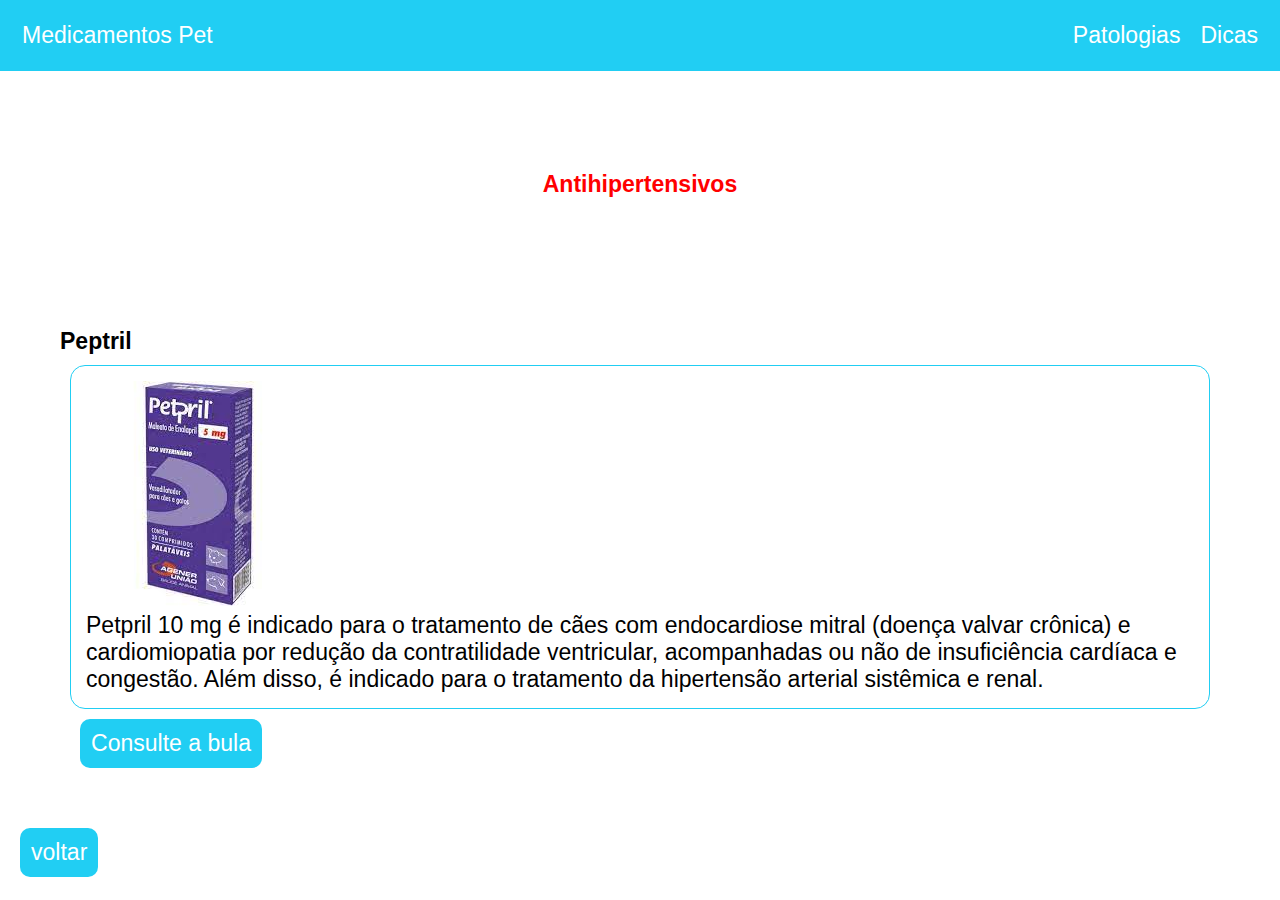
<file: anti-hipertensivo.html>
<!doctype html>
<html dir="ltr" lang="pt">
  <head>
    <meta charset="utf-8">
<link rel="stylesheet" href="css/style.css">
    <title>Nova guia</title>
   </head>
  <body>
<header>
<a href="index.html"> Medicamentos Pet</a>
<ul class="menu">
   <li><a href="index.html">Patologias</a></li>
   <li><a href="index.html">Dicas</a></li>
</ul>
</header>
<section>
<h1>Antihipertensivos</h1>
<div class="container">
<div class="itens">
<h2>Peptril</h2>
<div class="description">
<img src="img/peptril.jpg">
<p>Petpril 10 mg é indicado para o tratamento de cães com endocardiose mitral (doença valvar crônica) e cardiomiopatia por redução da contratilidade ventricular, acompanhadas ou não de insuficiência cardíaca e congestão. Além disso, é indicado para o tratamento da hipertensão arterial sistêmica e renal.</p>
</div>
<a href="#"><button>Consulte a bula</a></button>
</div>
</div>
<button><a href="index.html">voltar</a></button>
</section>
   </body>
</html>
</file>
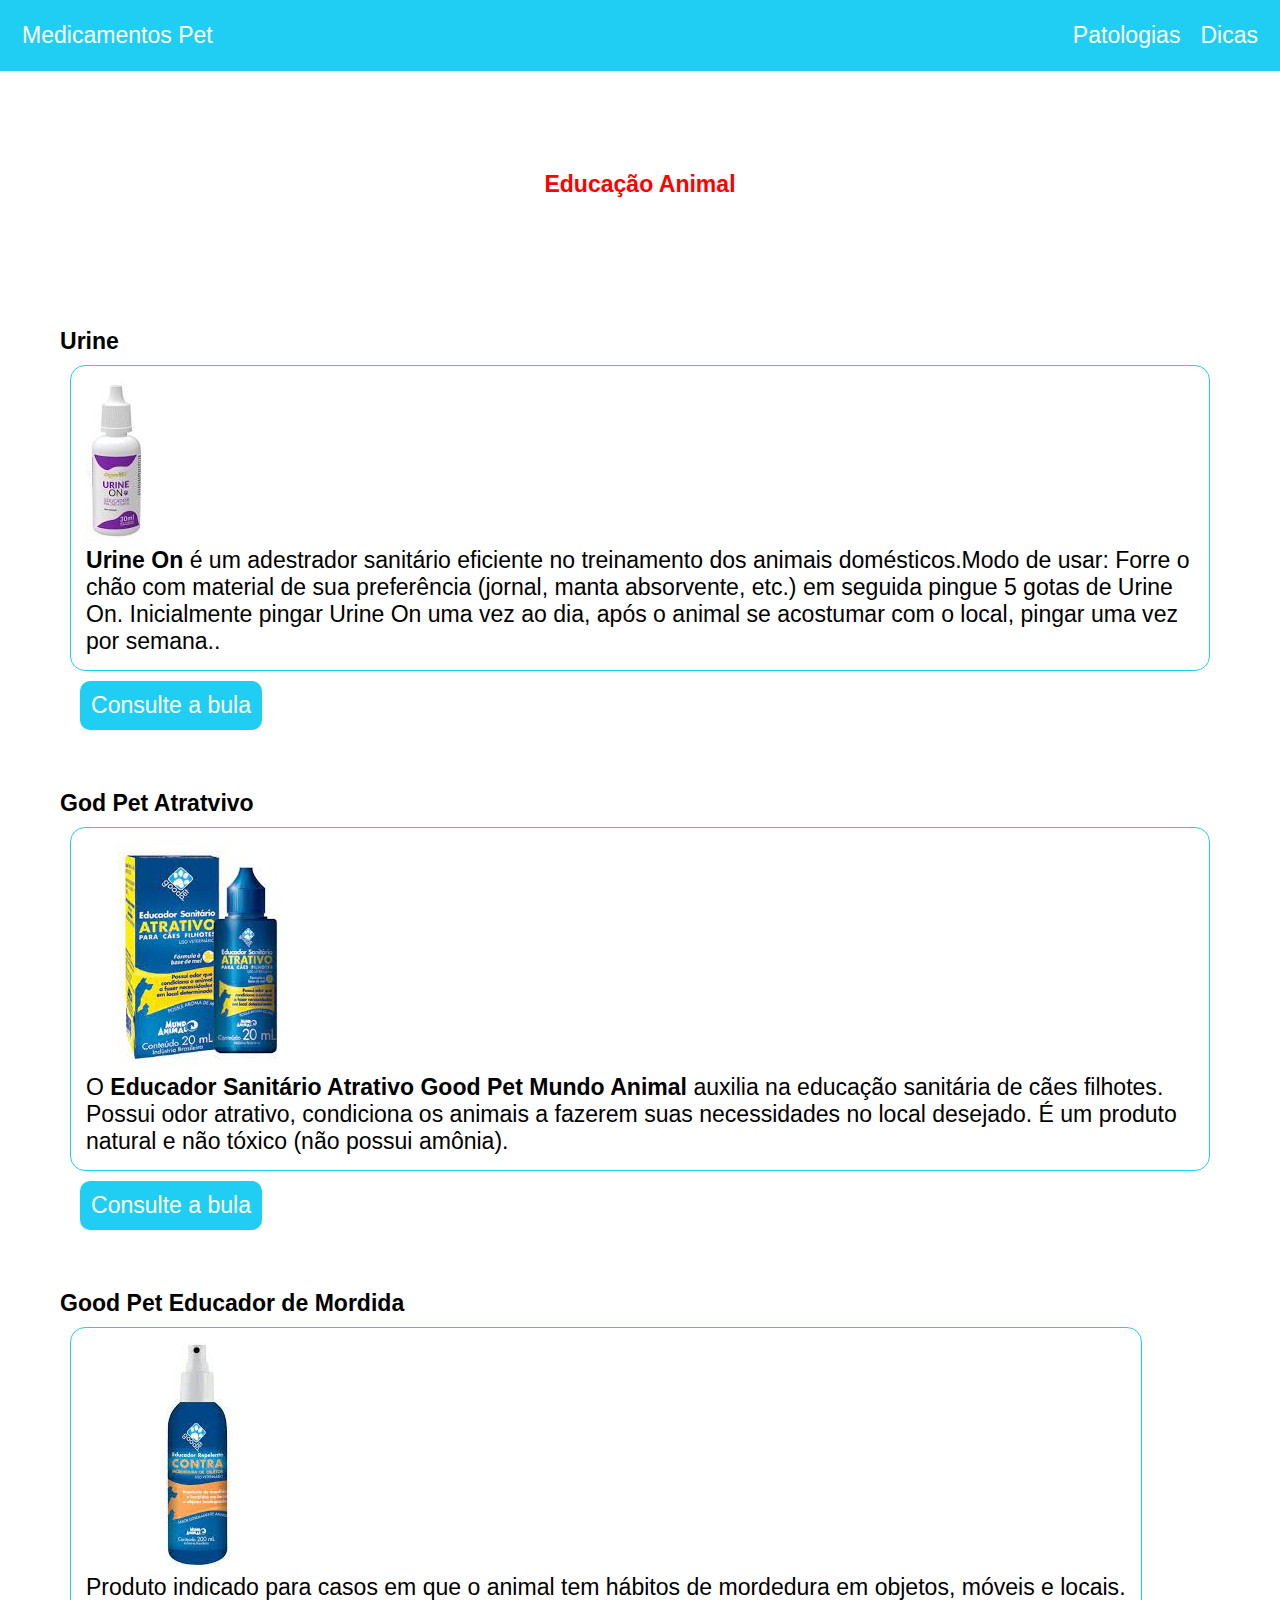
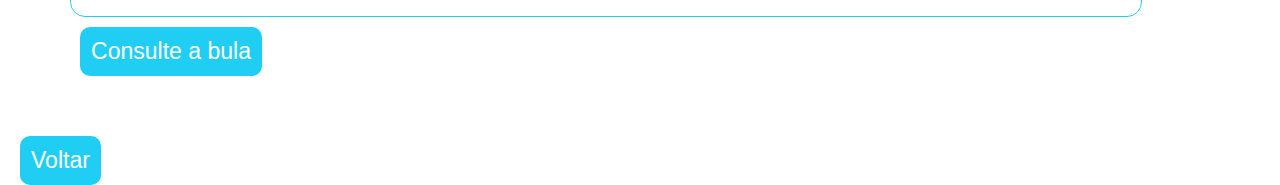
<file: educacaoanimal.html>
<!doctype html>
<html dir="ltr" lang="pt">
  <head>
    <meta charset="utf-8">
<link rel="stylesheet" href="css/style.css">
    <title>Nova guia</title>
   </head>
  <body>
<header>
<a href="index.html"> Medicamentos Pet</a>
<ul class="menu">
<li><a href="index.html">Patologias</a></li>
<li><a href="index.html">Dicas</a></li>
</ul>
</header>
<section>
<h1>Educação Animal</h1>
<div class="container">

<div class="itens">
<h2>Urine</h2>
<div class="description">
<img src="img/urine.jpg">

<p><b>Urine On</b> é um adestrador sanitário eficiente no treinamento dos animais domésticos.Modo de usar:
Forre o chão com material de sua preferência (jornal, manta absorvente, etc.) em seguida pingue 5 gotas de Urine On. Inicialmente pingar Urine On uma vez ao dia, após o animal se acostumar com o local, pingar uma vez por semana..</p>
</div>
<a href="#"><button>Consulte a bula</a></button>
</div>

<div class="itens">
<h2>God Pet Atratvivo</h2>
<div class="description">
<img src="img/goodpet.jpg">
<p>O <b>Educador Sanitário Atrativo Good Pet Mundo Animal</b> auxilia na educação sanitária de cães filhotes. Possui odor atrativo, condiciona os animais a fazerem suas necessidades no local desejado. É um produto natural e não tóxico (não possui amônia).</p>
</div>
<a href="#"><button>Consulte a bula</a></button>
</div>

<div class="itens">
<h2>Good Pet Educador de Mordida</h2>
<div class="description">
<img src="img/goodpeteducador.jpg">

<p>Produto indicado para casos em que o animal tem hábitos de mordedura em objetos, móveis e locais.</p>
</div>
<a href="#"><button>Consulte a bula</a></button>
</div>
</div>
<button><a href="index.html">Voltar</a></button>
</section>
   </body>
</html>
</file>
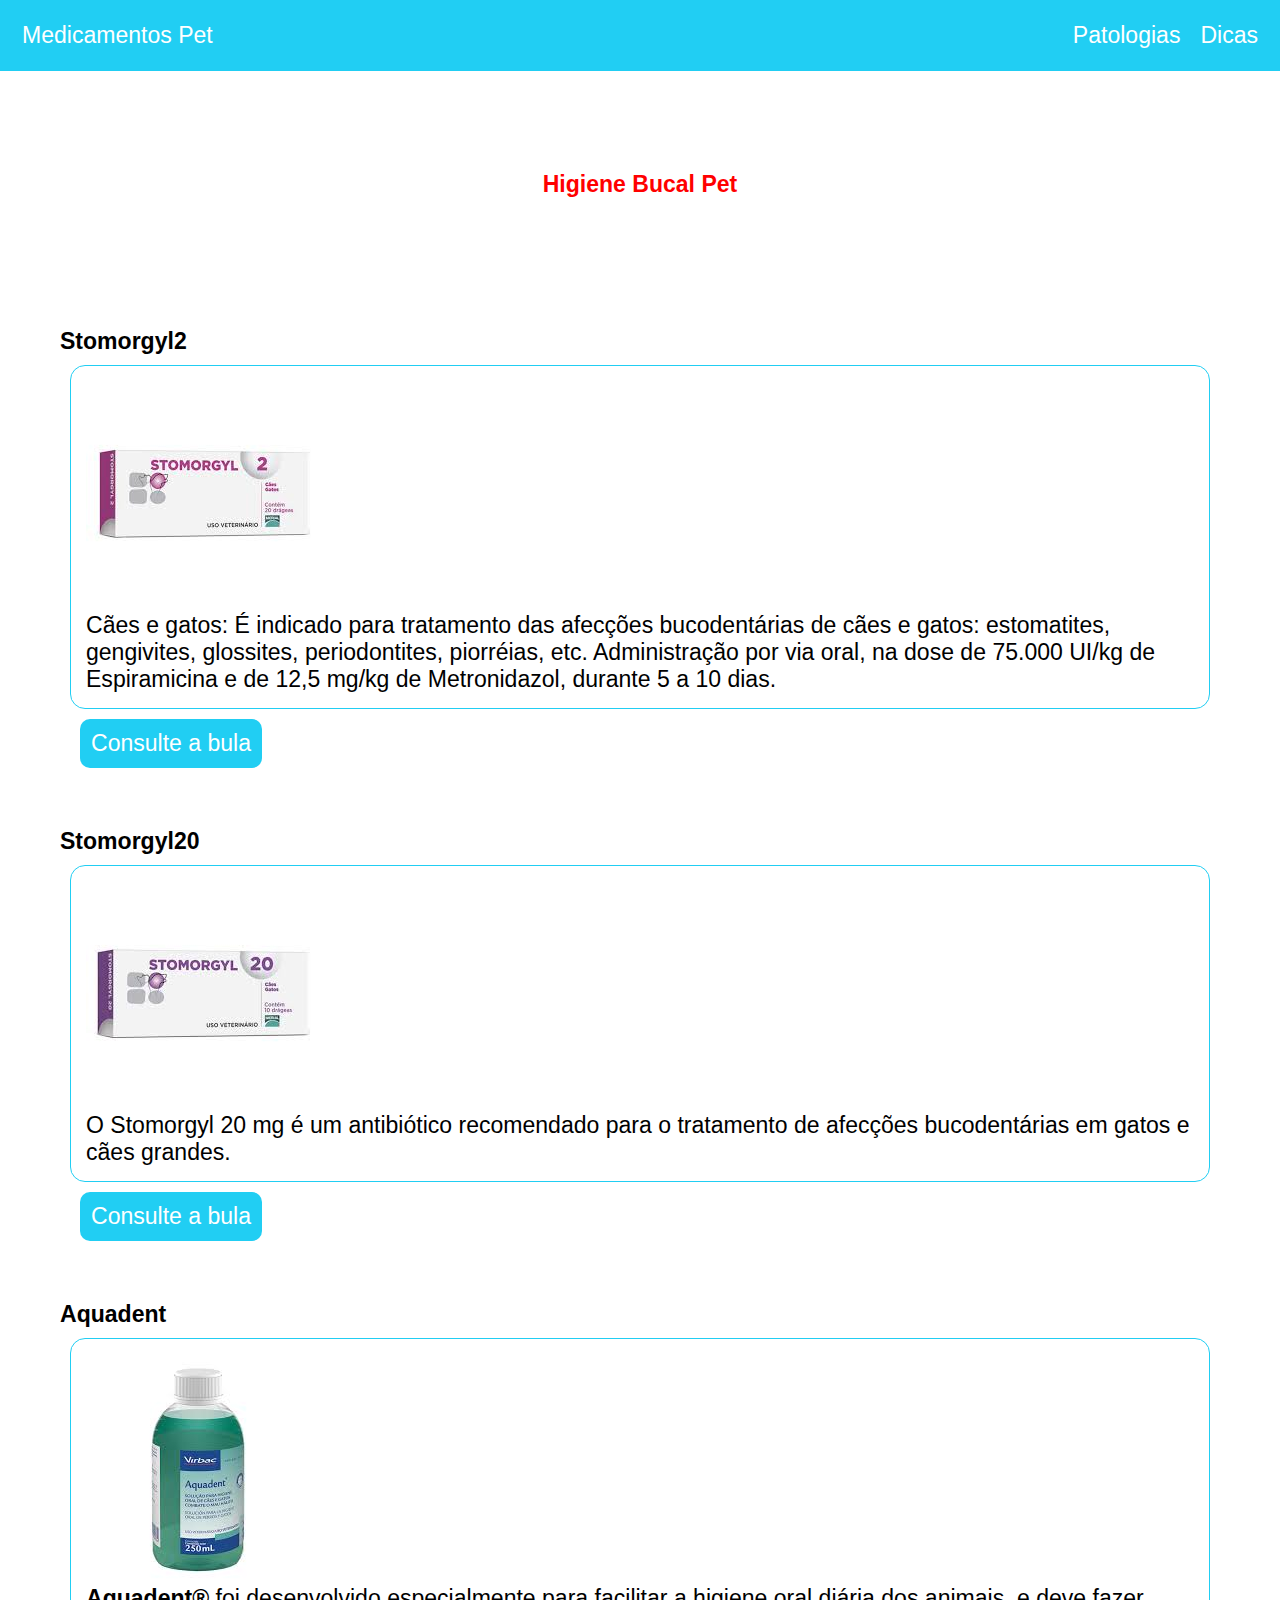
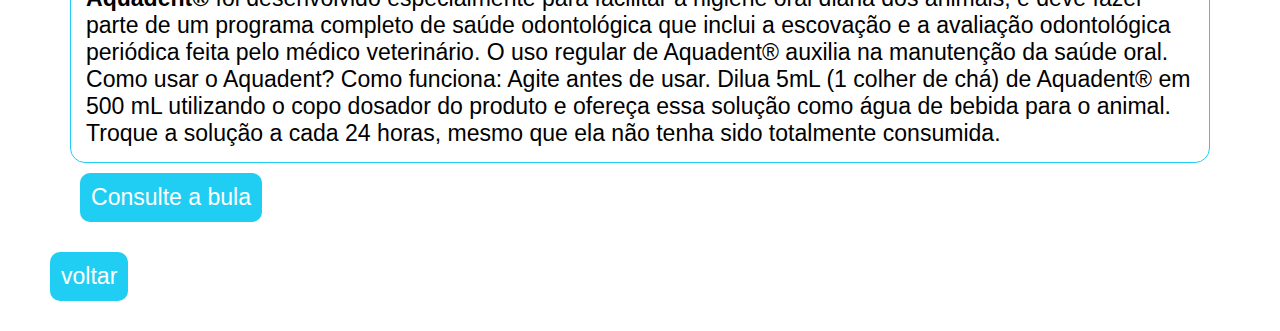
<file: higienebucalpet.html>
<!doctype html>
<html dir="ltr" lang="pt">
  <head>
    <meta charset="utf-8">
<link rel="stylesheet" href="css/style.css">
    <title>Nova guia</title>
   </head>
  <body>
<header>
<a href="index.html"> Medicamentos Pet</a>
<ul class="menu">
<li><a href="index.html">Patologias</a></li>
<li><a href="index.html">Dicas</a></li>
</ul>
</header>
<section>
<h1>Higiene Bucal Pet</h1>
<div class="container">
<div class="itens">
<h2>Stomorgyl2</h2>
<div class="description">
<img src="img/stomorgyl2.jpg">
<p>Cães e gatos: É indicado para tratamento das afecções bucodentárias de cães e gatos: estomatites, gengivites, glossites, periodontites, piorréias, etc. Administração por via oral, na dose de 75.000 UI/kg de Espiramicina e de 12,5 mg/kg de Metronidazol, durante 5 a 10 dias.</p>
</div>
<a href="#"><button>Consulte a bula</a></button>
</div>


<div class="itens">
<h2>Stomorgyl20</h2>
<div class="description">
<img src="img/stomorgyl20.jpg">
<p>O Stomorgyl 20 mg é um antibiótico recomendado para o tratamento de afecções bucodentárias em gatos e cães grandes.</p>
</div>
<a href="#"><button>Consulte a bula</a></button>
</div>



<div class="itens">
<h2>Aquadent</h2>
<div class="description">
<img src="img/aquadent.jpg">
<p><b>Aquadent®</b> foi desenvolvido especialmente para facilitar a higiene oral diária dos animais, e deve fazer parte de um programa completo de saúde odontológica que inclui a escovação e a avaliação odontológica periódica feita pelo médico veterinário. O uso regular de Aquadent® auxilia na manutenção da saúde oral.
Como usar o Aquadent?
Como funciona: Agite antes de usar. Dilua 5mL (1 colher de chá) de Aquadent® em 500 mL utilizando o copo dosador do produto e ofereça essa solução como água de bebida para o animal. Troque a solução a cada 24 horas, mesmo que ela não tenha sido totalmente consumida.</p>
</div>
<a href="#"><button>Consulte a bula</a></button>
</div>
<button><a href="index.html">voltar</a></button>
</section>
   </body>
</html>
</file>
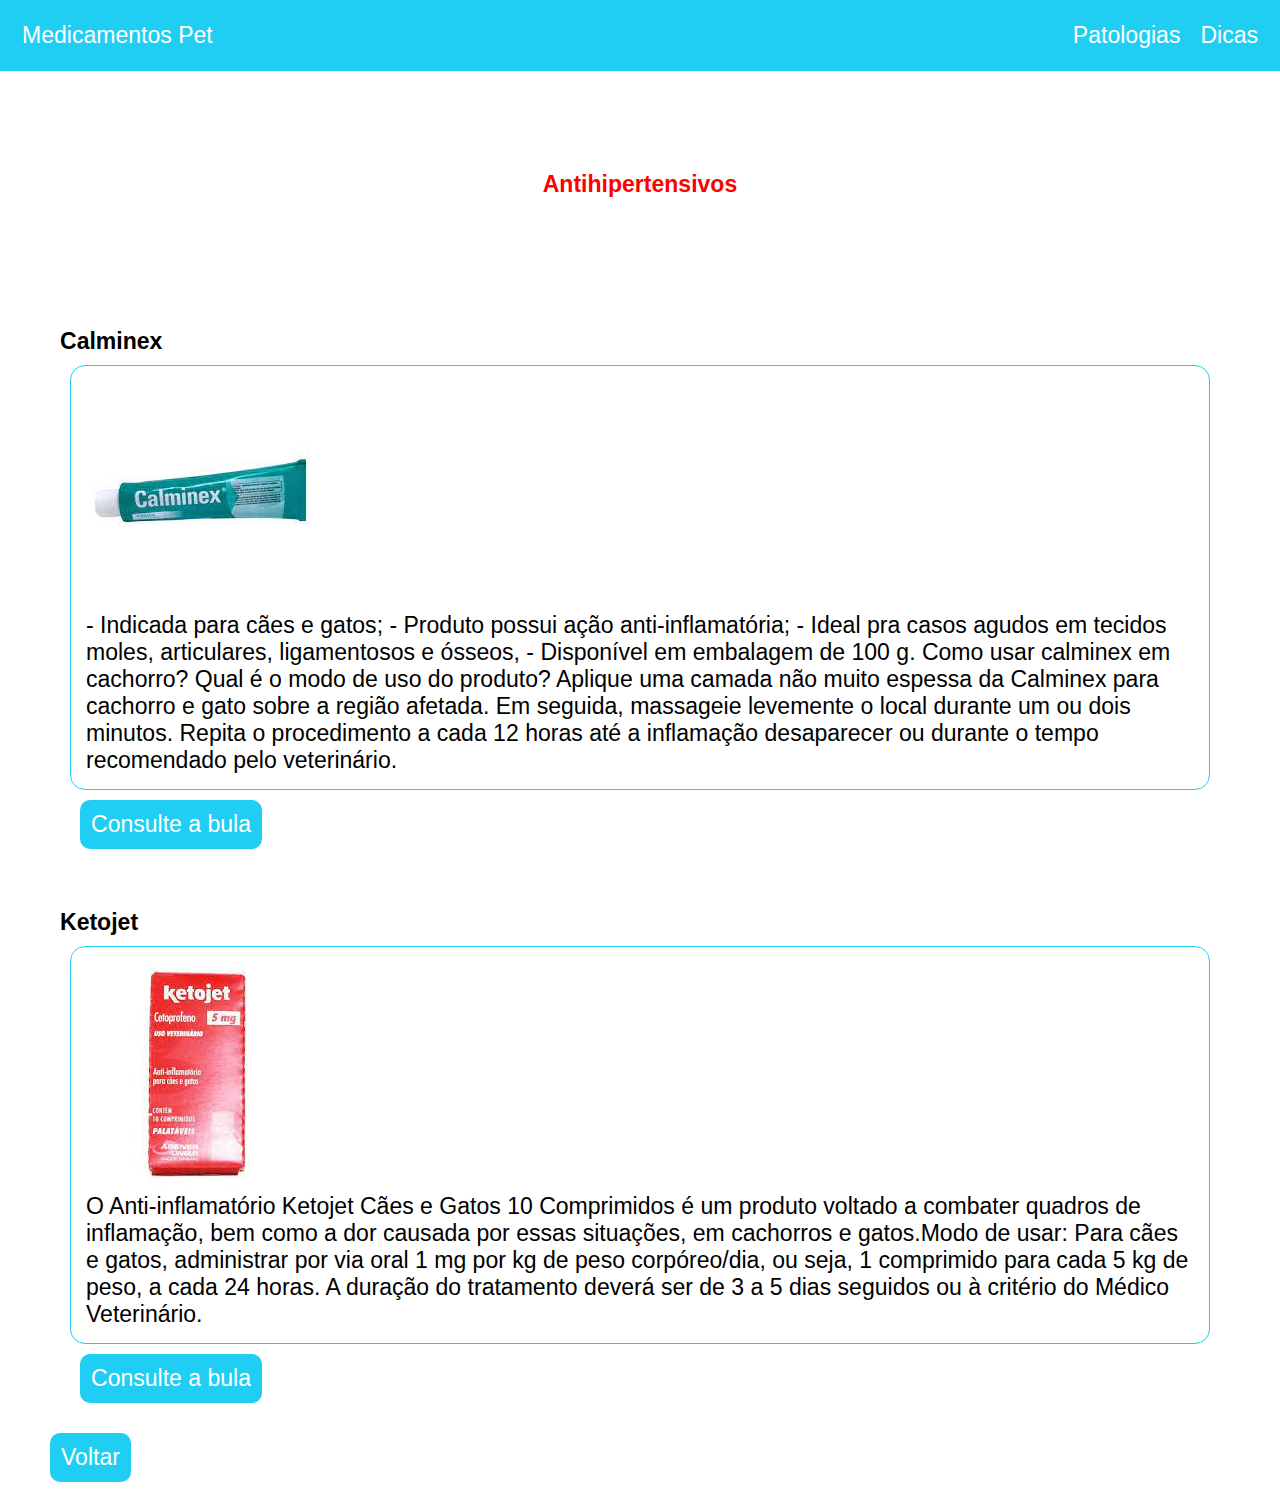
<file: inflamatorios.html>
<!doctype html>
<html dir="ltr" lang="pt">
  <head>
    <meta charset="utf-8">
<link rel="stylesheet" href="css/style.css">
    <title>Nova guia</title>
   </head>
  <body>
<header>
<a href="index.html"> Medicamentos Pet</a>
<ul class="menu">
<li><a href="index.html">Patologias</a></li>
<li><a href="index.html">Dicas</a></li>
</ul>
</header>
<section>
<h1>Antihipertensivos</h1>
<div class="container">
<div class="itens">
<h2>Calminex</h2>
<div class="description">
<img src="img/calminex.jpg">
<p>- Indicada para cães e gatos; - Produto possui ação anti-inflamatória; - Ideal pra casos agudos em tecidos moles, articulares, ligamentosos e ósseos, - Disponível em embalagem de 100 g.
Como usar calminex em cachorro?
Qual é o modo de uso do produto? Aplique uma camada não muito espessa da Calminex para cachorro e gato sobre a região afetada. Em seguida, massageie levemente o local durante um ou dois minutos. Repita o procedimento a cada 12 horas até a inflamação desaparecer ou durante o tempo recomendado pelo veterinário.</p>
</div>
<a href="#"><button>Consulte a bula</a></button>
</div>

<div class="itens">
<h2>Ketojet</h2>
<div class="description">
<img src="img/ketojet.jpg">
<p>O Anti-inflamatório Ketojet Cães e Gatos 10 Comprimidos é um produto voltado a combater quadros de inflamação, bem como a dor causada por essas situações, em cachorros e gatos.Modo de usar: Para cães e gatos, administrar por via oral 1 mg por kg de peso corpóreo/dia, ou seja, 1 comprimido para cada 5 kg de peso, a cada 24 horas. A duração do tratamento deverá ser de 3 a 5 dias seguidos ou à critério do Médico Veterinário.</p>
</div>
<a href="#"><button>Consulte a bula</a></button>
</div>
<button><a href="index.html">Voltar</a></button>
</section>
   </body>
</html>
</file>
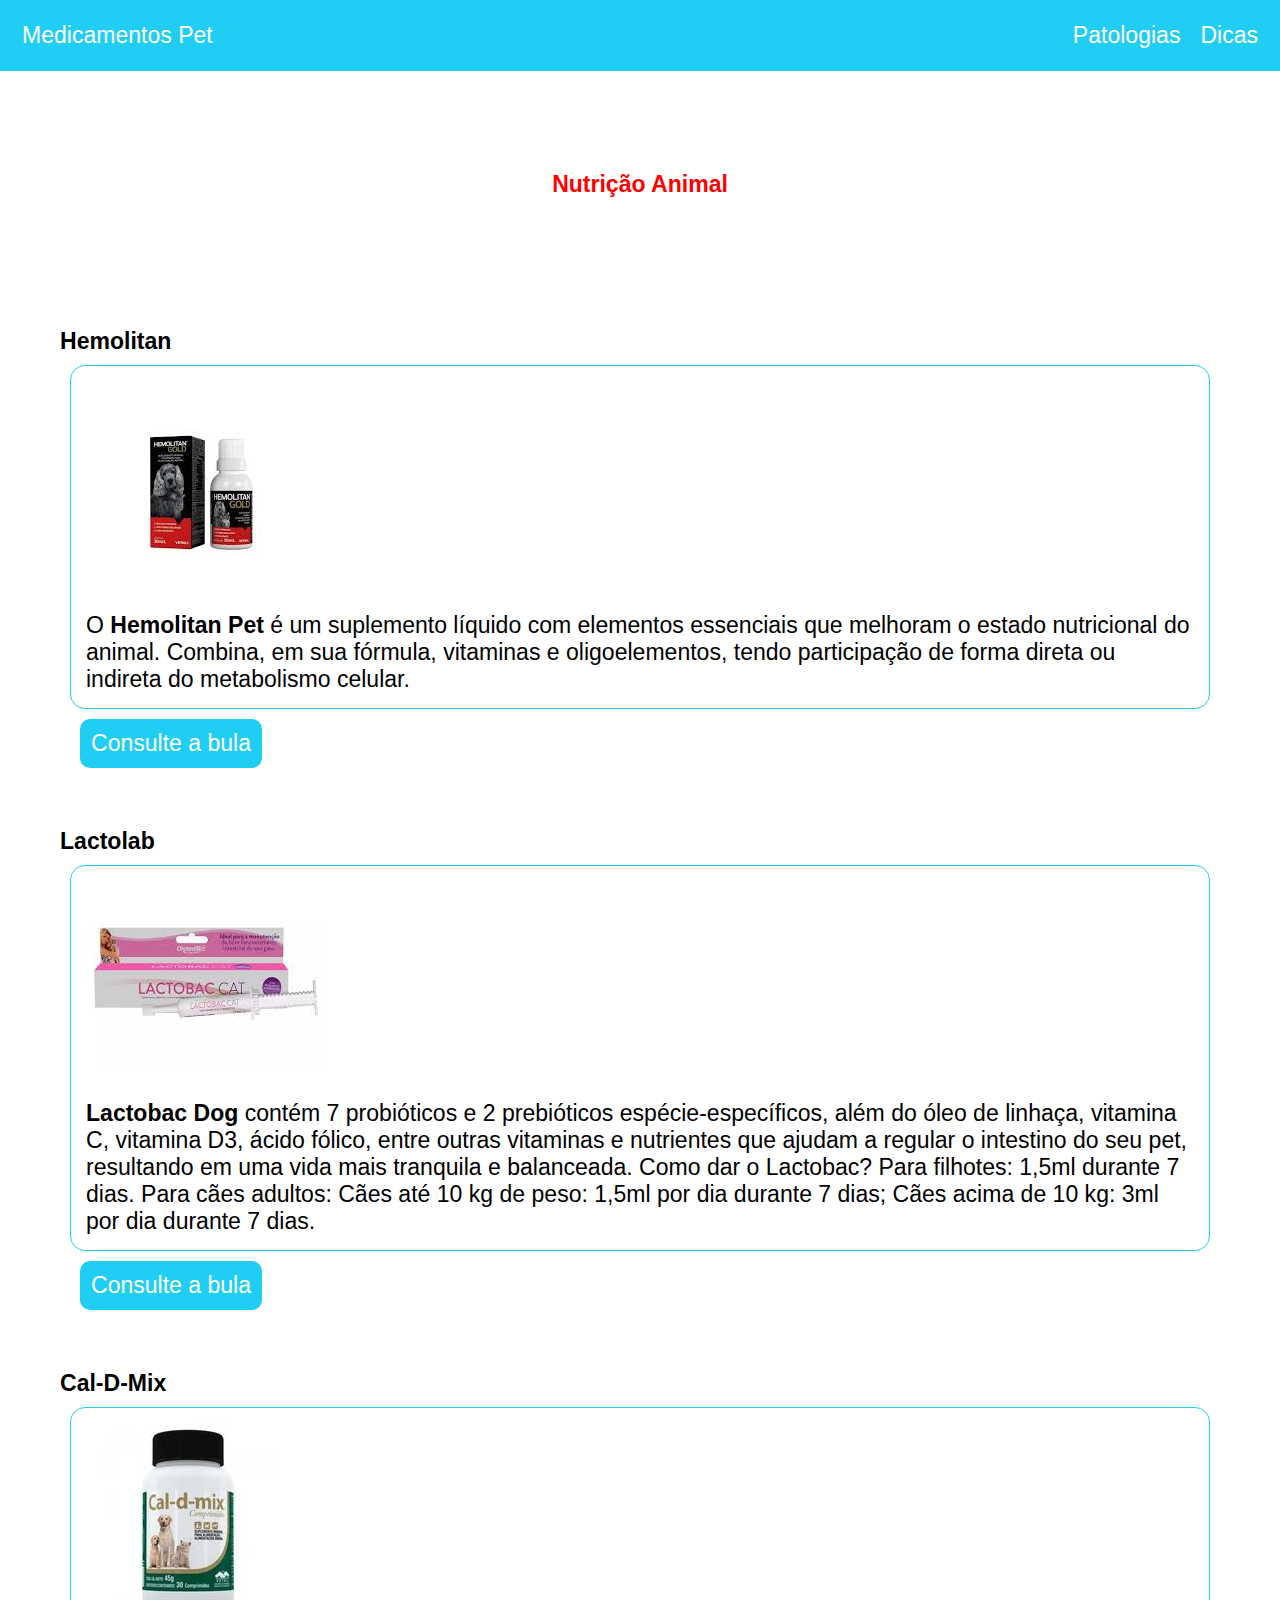
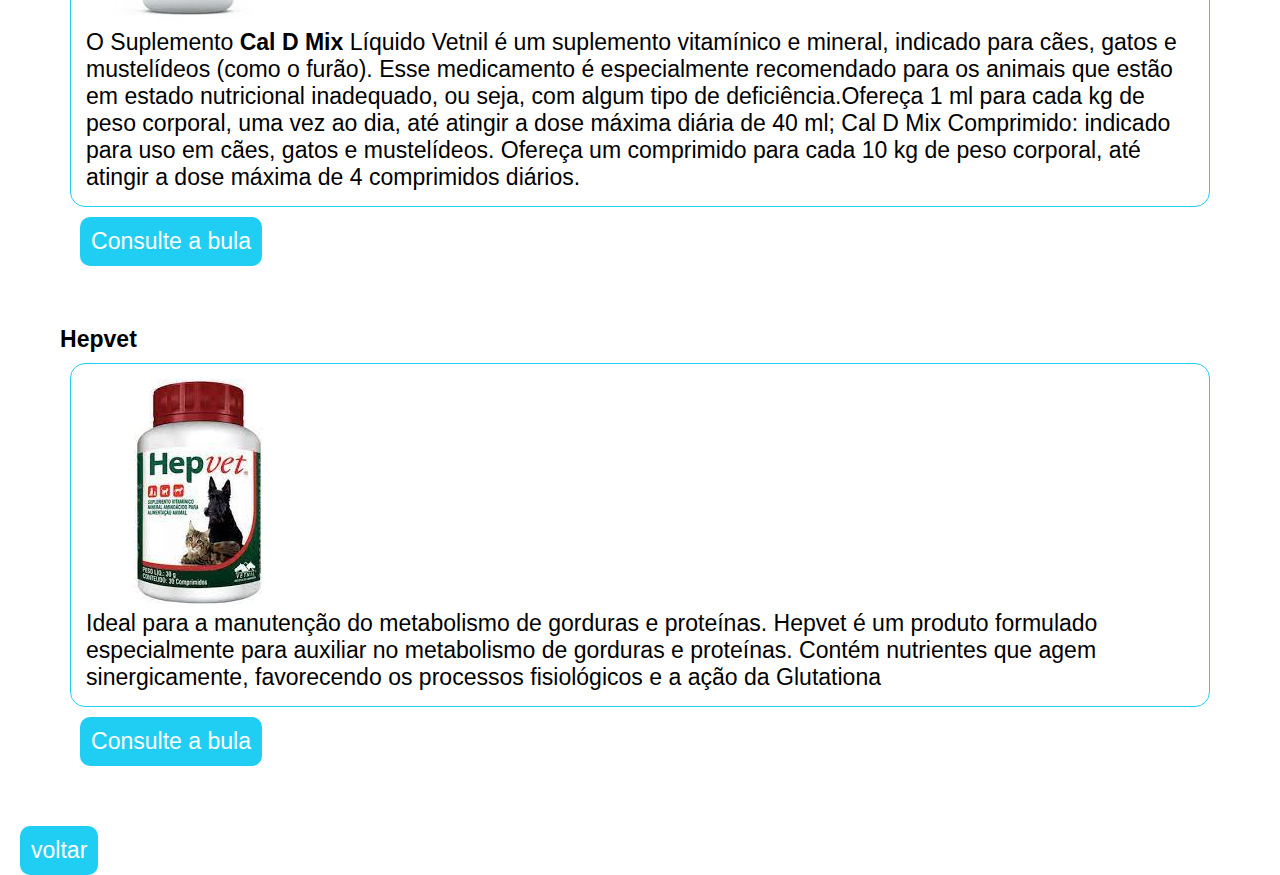
<file: nutricao.html>
<!doctype html>
<html dir="ltr" lang="pt">
  <head>
    <meta charset="utf-8">
<link rel="stylesheet" href="css/style.css">
    <title>Nova guia</title>
   </head>
  <body>
<header>
<a href="index.html"> Medicamentos Pet</a>
<ul class="menu">
<li><a href="index.html">Patologias</a></li>
<li><a href="index.html">Dicas</a></li>
</ul>
</header>
<section>
<h1>Nutrição Animal </h1>
<div class="container">
<div class="itens">
<h2>Hemolitan</h2>
<div class="description">
<img src="img/hemolitangold.jpg">
<p>O <b>Hemolitan Pet</b> é um suplemento líquido com elementos essenciais que melhoram o estado nutricional do animal. Combina, em sua fórmula, vitaminas e oligoelementos, tendo participação de forma direta ou indireta do metabolismo celular.</p>
</div>
<a href="#"><button>Consulte a bula</a></button>
</div>

<div class="itens">
<h2>Lactolab</h2>
<div class="description">
<img src="img/lactolab.jpg">
<p><b>Lactobac Dog</b> contém 7 probióticos e 2 prebióticos espécie-específicos, além do óleo de linhaça, vitamina C, vitamina D3, ácido fólico, entre outras vitaminas e nutrientes que ajudam a regular o intestino do seu pet, resultando em uma vida mais tranquila e balanceada.
Como dar o Lactobac?
Para filhotes: 1,5ml durante 7 dias. Para cães adultos: Cães até 10 kg de peso: 1,5ml por dia durante 7 dias; Cães acima de 10 kg: 3ml por dia durante 7 dias.</p>
</div>
<a href="#"><button>Consulte a bula</a></button>
</div>

<div class="itens">
<h2>Cal-D-Mix</h2>
<div class="description">
<img src="img/caldmix.jpg">
<p>O Suplemento <b>Cal D Mix</b> Líquido Vetnil é um suplemento vitamínico e mineral, indicado para cães, gatos e mustelídeos (como o furão). Esse medicamento é especialmente recomendado para os animais que estão em estado nutricional inadequado, ou seja, com algum tipo de deficiência.Ofereça 1 ml para cada kg de peso corporal, uma vez ao dia, até atingir a dose máxima diária de 40 ml; Cal D Mix Comprimido: indicado para uso em cães, gatos e mustelídeos. Ofereça um comprimido para cada 10 kg de peso corporal, até atingir a dose máxima de 4 comprimidos diários.</p>
</div>
<a href="#"><button>Consulte a bula</a></button>
</div>

<div class="itens">
<h2>Hepvet</h2>
<div class="description">
<img src="img/hepvet.jpg">
<p>Ideal para a manutenção do metabolismo de gorduras e proteínas. Hepvet é um produto formulado especialmente para auxiliar no metabolismo de gorduras e proteínas. Contém nutrientes que agem sinergicamente, favorecendo os processos fisiológicos e a ação da Glutationa</p>
</div>
<a href="#"><button>Consulte a bula</a></button>
</div>
</div>
<button><a href="index.html">voltar</a></button>
</section>
   </body>
</html>
</file>
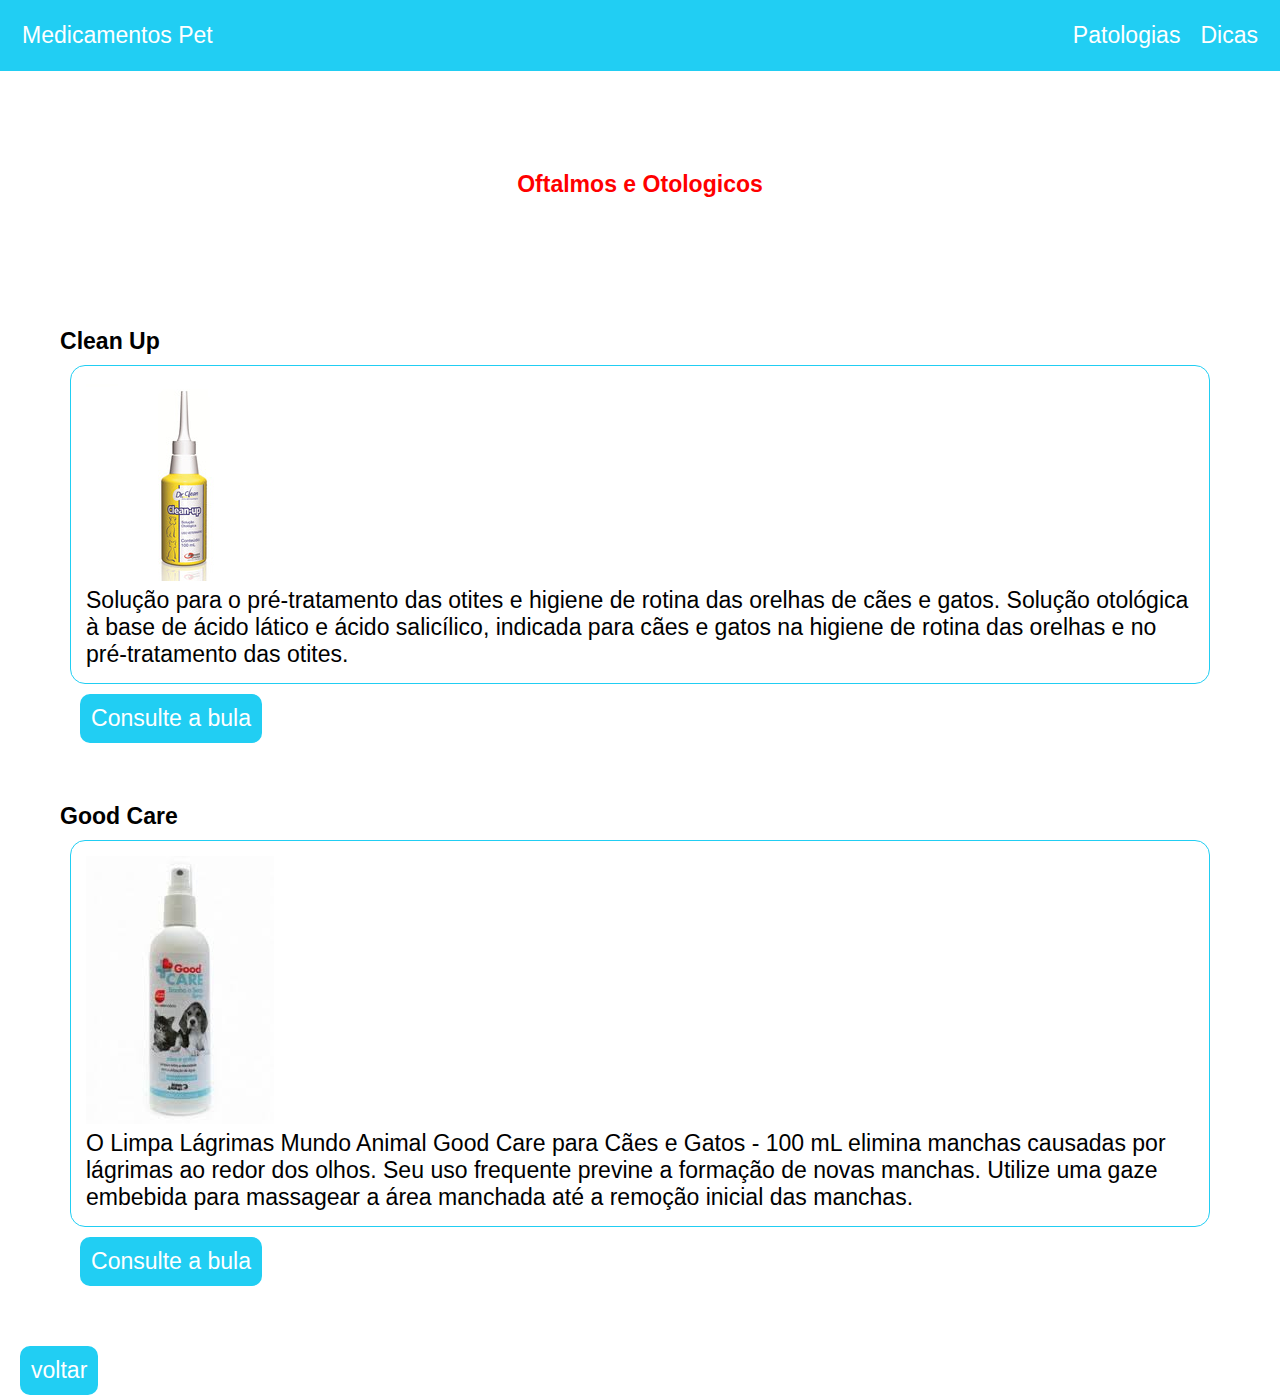
<file: oftamologico.html>
<!doctype html>
<html dir="ltr" lang="pt">
  <head>
    <meta charset="utf-8">
<link rel="stylesheet" href="css/style.css">
    <title>Nova guia</title>
   </head>
  <body>
<header>
<a href="index.html"> Medicamentos Pet</a>
<ul class="menu">
<li><a href="index.html">Patologias</a></li>
<li><a href="index.html">Dicas</a></li>
</ul>
</header>
<section>
<h1>Oftalmos e Otologicos </h1>
<div class="container">

<div class="itens">
<h2>Clean Up</h2>
<div class="description">
<img src="img/cleanup.jpg">
<p>Solução para o pré-tratamento das otites e higiene de rotina das orelhas de cães e gatos. Solução otológica à base de ácido lático e ácido salicílico, indicada para cães e gatos na higiene de rotina das orelhas e no pré-tratamento das otites.</p>
</div>
<a href="#"><button>Consulte a bula</a></button>
</div>


<div class="itens">
<h2>Good Care</h2>
<div class="description">
<img src="img/goodcare.jpg">
<p>O Limpa Lágrimas Mundo Animal Good Care para Cães e Gatos - 100 mL elimina manchas causadas por lágrimas ao redor dos olhos. Seu uso frequente previne a formação de novas manchas. Utilize uma gaze embebida para massagear a área manchada até a remoção inicial das manchas.</p>
</div>
<a href="#"><button>Consulte a bula</a></button>
</div>
</div>
<button><a href="index.html">voltar</a></button>
</section>
   </body>
</html>
</file>
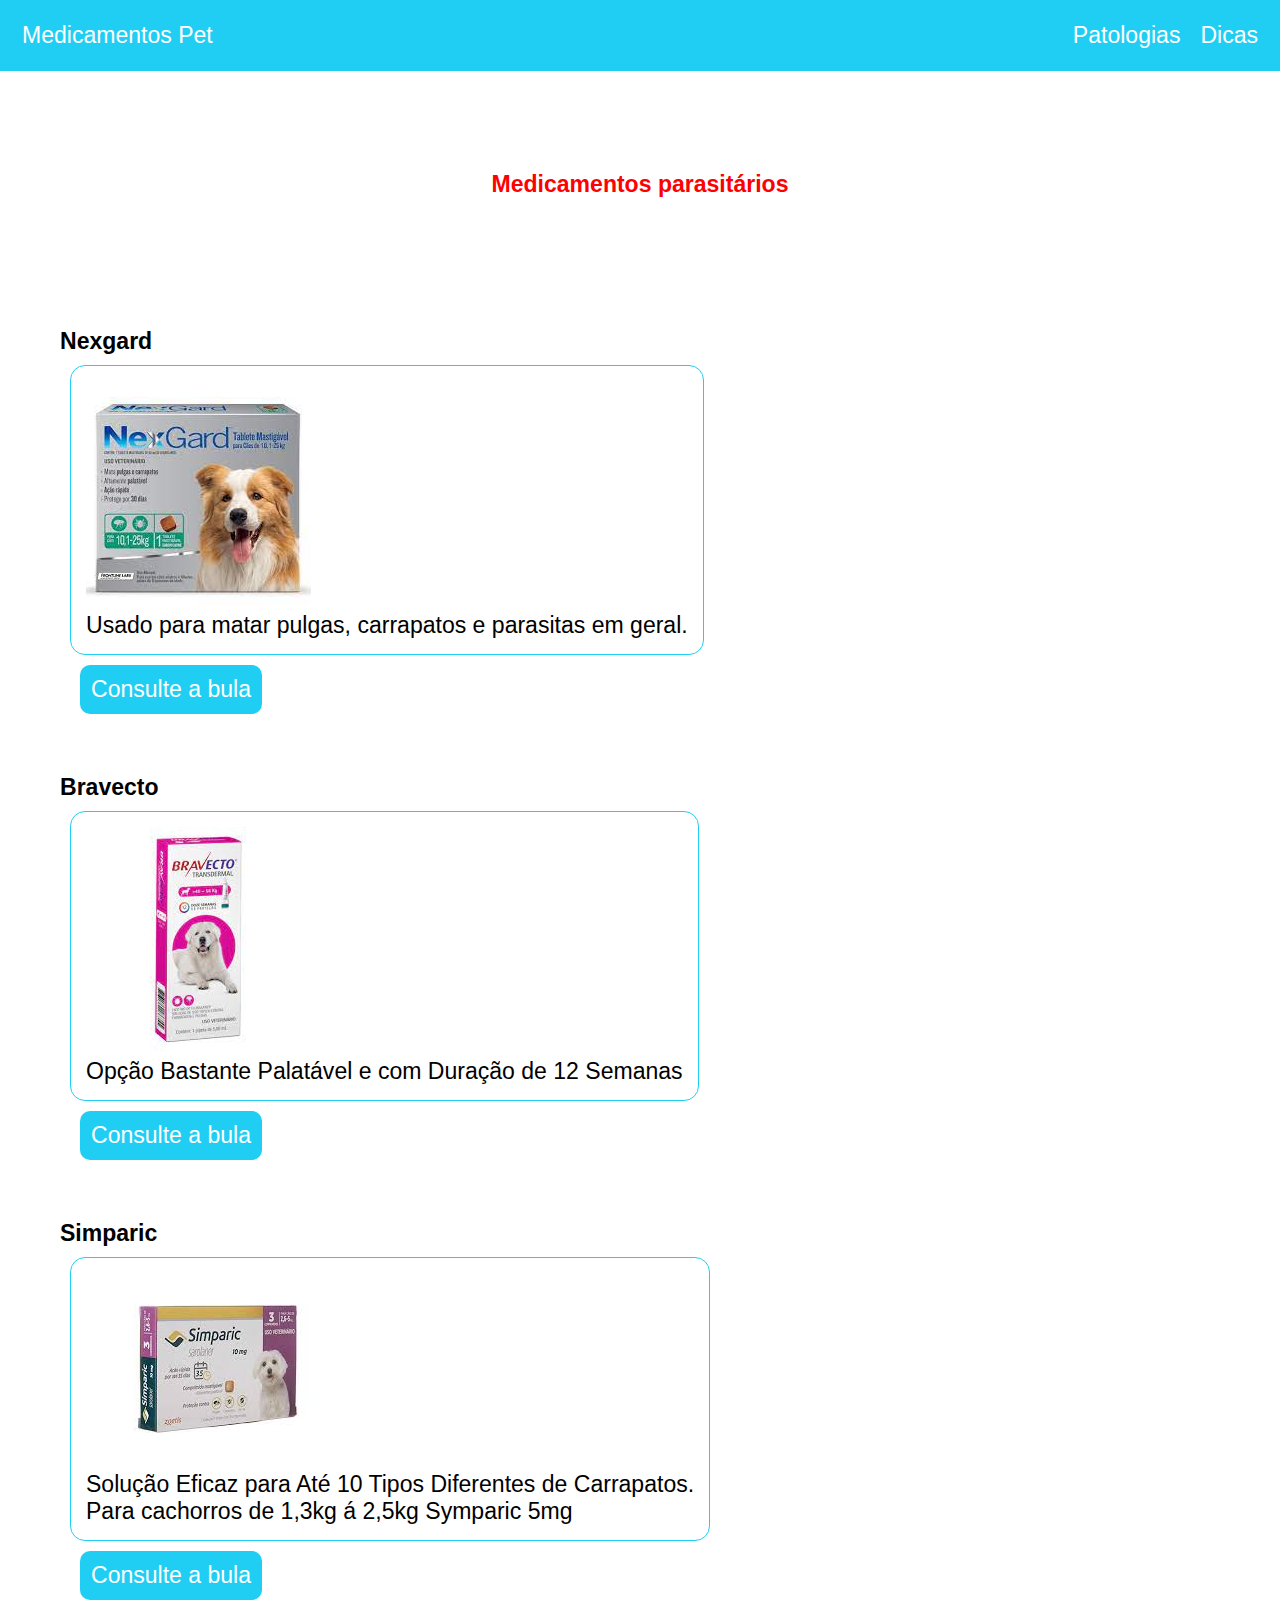
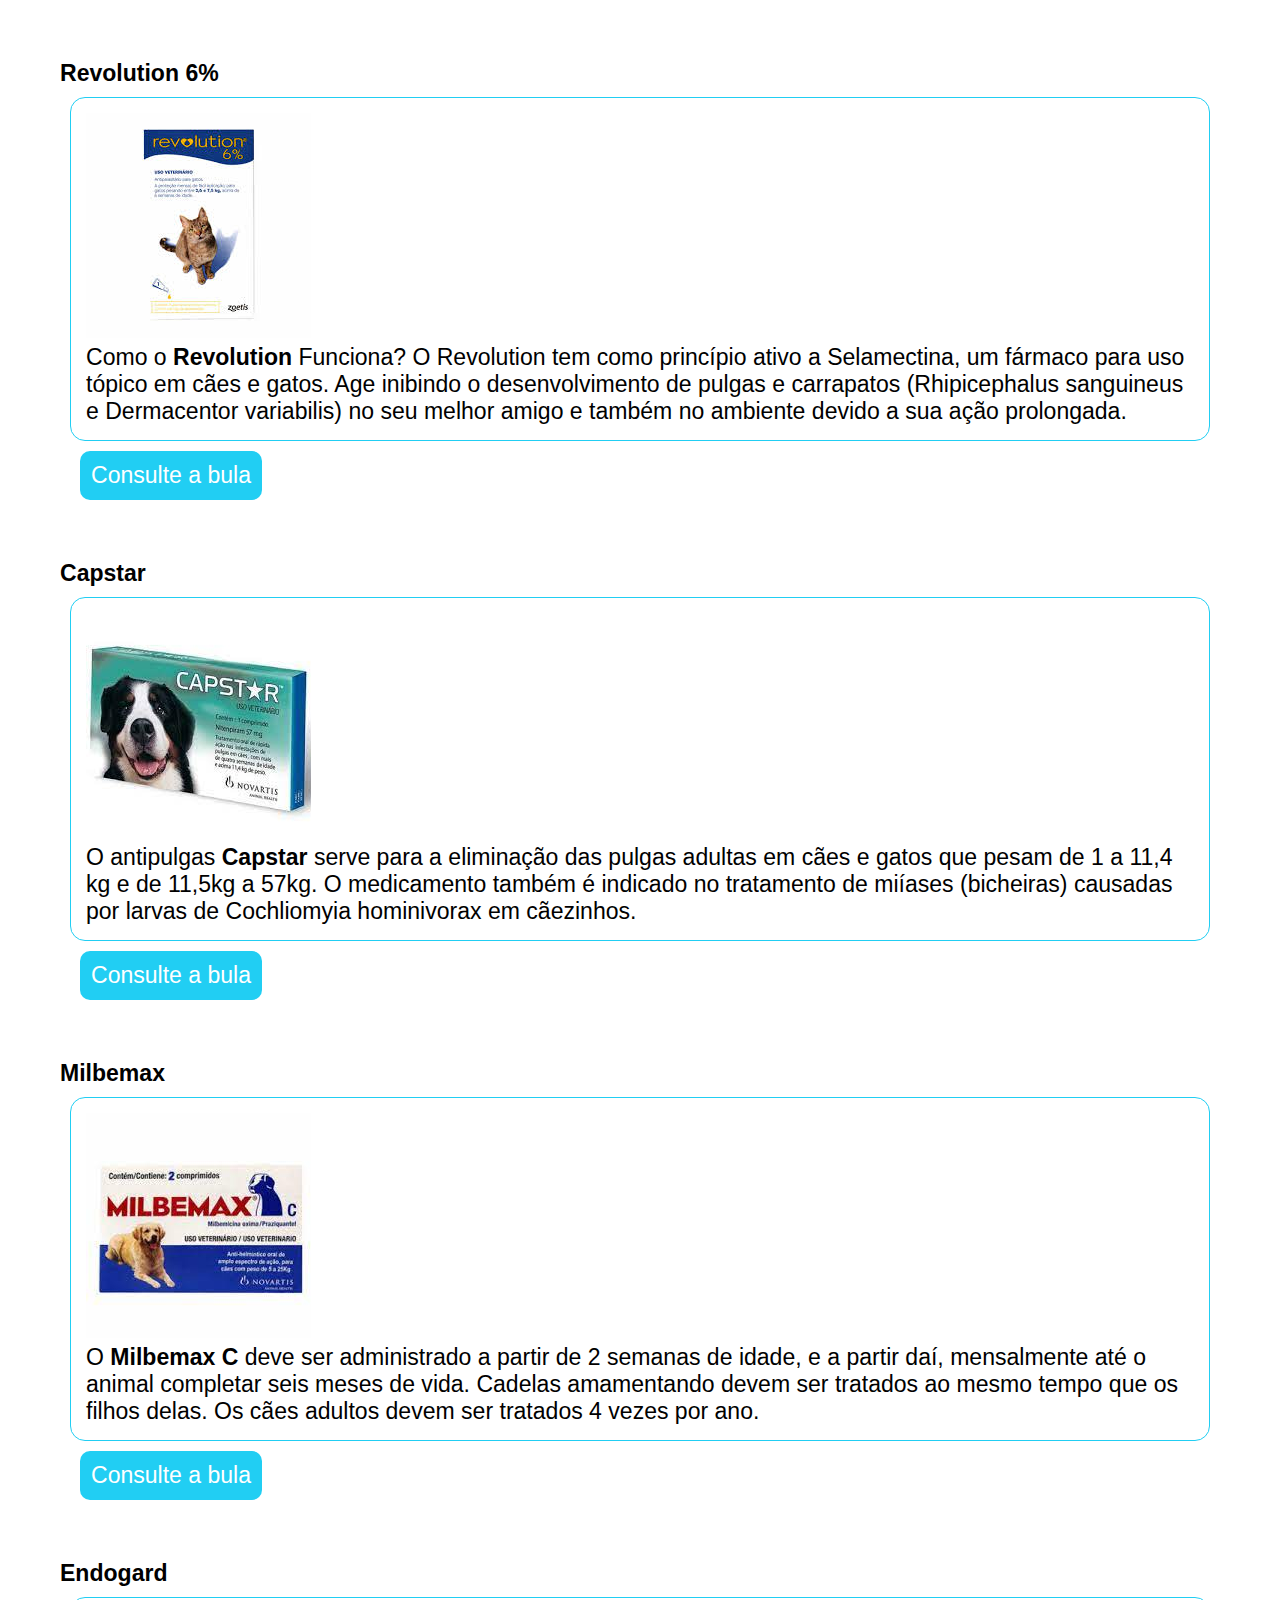
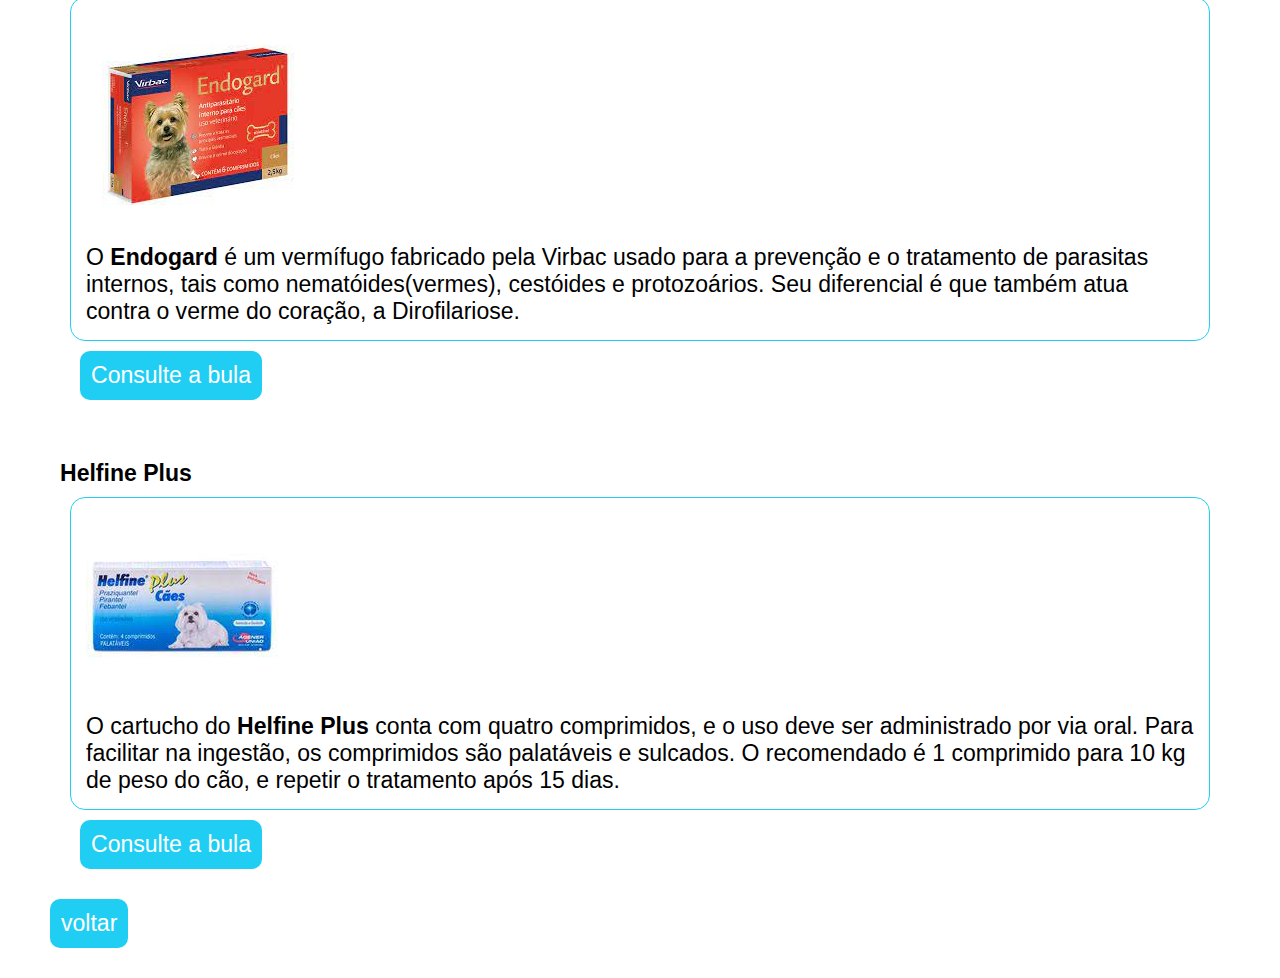
<file: parasitarios.html>
<!doctype html>
<html dir="ltr" lang="pt">
  <head>
    <meta charset="utf-8">
<link rel="stylesheet" href="css/style.css">
    <title>Nova guia</title>
   </head>
  <body>
<header>
<a href="index.html"> Medicamentos Pet</a>
<ul class="menu">
<li><a href="index.html">Patologias</a></li>
<li><a href="index.html">Dicas</a></li>
</ul>
</header>
<section>
<h1>Medicamentos parasitários</h1>
<div class="container">

<div class="itens">

<h4>Nexgard</h4>
<div class="description">
<img src="img/nexgard.jpg">
<p>Usado para matar pulgas, carrapatos e parasitas em geral.</p>
</div>
<a href="#"><button>Consulte a bula</a></button>
</div>

<div class="itens">
<h4>Bravecto</h4>
<div class="description">
<img src="img/bravecto.jpg">
<p>Opção Bastante Palatável e com Duração de 12 Semanas</p>
</div>
<a href="bulaNexGard.pdf" target="alt-blank"><button>Consulte a bula</a></button>
</div>

<div class="itens">
<h4>Simparic</h4> 
<div class="description">
<img src="img/simparic.jpg">
<p>Solução Eficaz para Até 10 Tipos Diferentes de Carrapatos.<br>Para cachorros de 1,3kg á 2,5kg Symparic 5mg</p>
</div>
<a href="#"><button>Consulte a bula</a></button>
</div>

<div class="itens">
<h2>Revolution 6%</h2>
<div class="description">
<img src="img/revolution.jpg">
<p>Como o <b>Revolution</b> Funciona? O Revolution tem como princípio ativo a Selamectina, um fármaco para uso tópico em cães e gatos. Age inibindo o desenvolvimento de pulgas e carrapatos (Rhipicephalus sanguineus e Dermacentor variabilis) no seu melhor amigo e também no ambiente devido a sua ação prolongada. </p>
</div>
<a href="#"><button>Consulte a bula</a></button>
</div>

<div class="itens">
<h2>Capstar</h2>
<div class="description">
<img src="img/capstar.jpg">
<p>O antipulgas<b> Capstar</b> serve para a eliminação das pulgas adultas em cães e gatos que pesam de 1 a 11,4 kg e de 11,5kg a 57kg. O medicamento também é indicado no tratamento de miíases (bicheiras) causadas por larvas de Cochliomyia hominivorax em cãezinhos.</p>
</div>
<a href="#"><button>Consulte a bula</a></button>
</div>

<div class="itens">
<h2>Milbemax</h2>
<div class="description">
<img src="img/milbemax.jpg">
<p>O <b>Milbemax C</b> deve ser administrado a partir de 2 semanas de idade, e a partir daí, mensalmente até o animal completar seis meses de vida. Cadelas amamentando devem ser tratados ao mesmo tempo que os filhos delas. Os cães adultos devem ser tratados 4 vezes por ano.</p>
</div>
<a href="#"><button>Consulte a bula</a></button>
</div>

<div class="itens">
<h2>Endogard</h2>
<div class="description">
<img src="img/endogard.jpg">
<p>O <b>Endogard</b> é um vermífugo fabricado pela Virbac usado para a prevenção e o tratamento de parasitas internos, tais como nematóides(vermes), cestóides e protozoários. Seu diferencial é que também atua contra o verme do coração, a Dirofilariose.</p>
</div>
<a href="#"><button>Consulte a bula</a></button>
</div>

<div class="itens">
<h2>Helfine Plus</h2>
<div class="description">
<img src="img/helfine.jpg">
<p> O cartucho do <b>Helfine Plus</b> conta com quatro comprimidos, e o uso deve ser administrado por via oral. Para facilitar na ingestão, os comprimidos são palatáveis e sulcados. O recomendado é 1 comprimido para 10 kg de peso do cão, e repetir o tratamento após 15 dias.</p>
</div>
<a href="#"><button>Consulte a bula</a></button>
</div>
<a href="index.html"><button>voltar</a></button>
</section>
   </body>
</html>
</file>
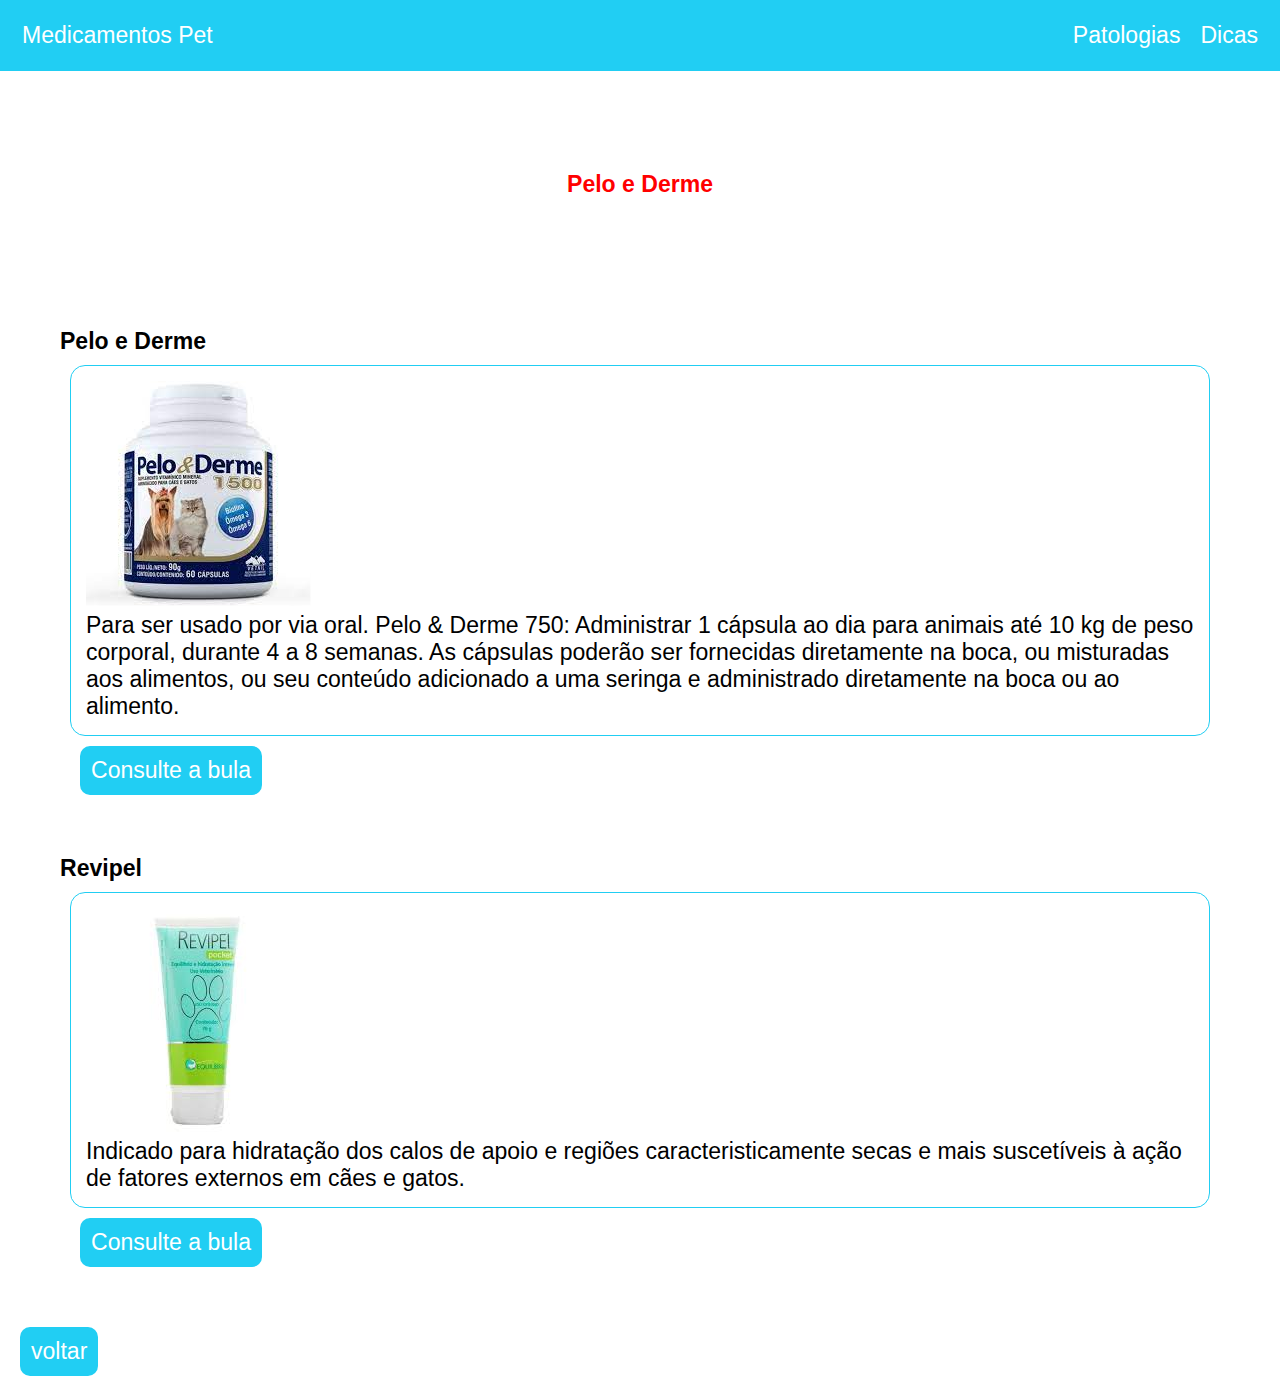
<file: peloederme.html>
<!doctype html>
<html dir="ltr" lang="pt">
  <head>
    <meta charset="utf-8">
<link rel="stylesheet" href="css/style.css">
    <title>Nova guia</title>
   </head>
  <body>
<header>
<a href="index.html"> Medicamentos Pet</a>
<ul class="menu">
<li><a href="index.html">Patologias</a></li>
<li><a href="index.html">Dicas</a></li>
</ul>
</header>
<section>
<h1>Pelo e Derme </h1>
<div class="container">

<div class="itens">
<h2>Pelo e Derme</h2>
<div class="description">
<img src="img/peloederme.jpg">
<p>Para ser usado por via oral. Pelo & Derme 750: Administrar 1 cápsula ao dia para animais até 10 kg de peso corporal, durante 4 a 8 semanas. As cápsulas poderão ser fornecidas diretamente na boca, ou misturadas aos alimentos, ou seu conteúdo adicionado a uma seringa e administrado diretamente na boca ou ao alimento.</p>
</div>
<a href="#"><button>Consulte a bula</a></button>
</div>

<div class="itens">
<h2>Revipel</h2>
<div class="description">
<img src="img/revipel.jpg">
<p>Indicado para hidratação dos calos de apoio e regiões caracteristicamente secas e mais suscetíveis à ação de fatores externos em cães e gatos.</p>
</div>
<a href="#"><button>Consulte a bula</a></button>
</div>
</div>
<button><a href="index.html">voltar</a></button>
</section>
</body>
</html>
</file>
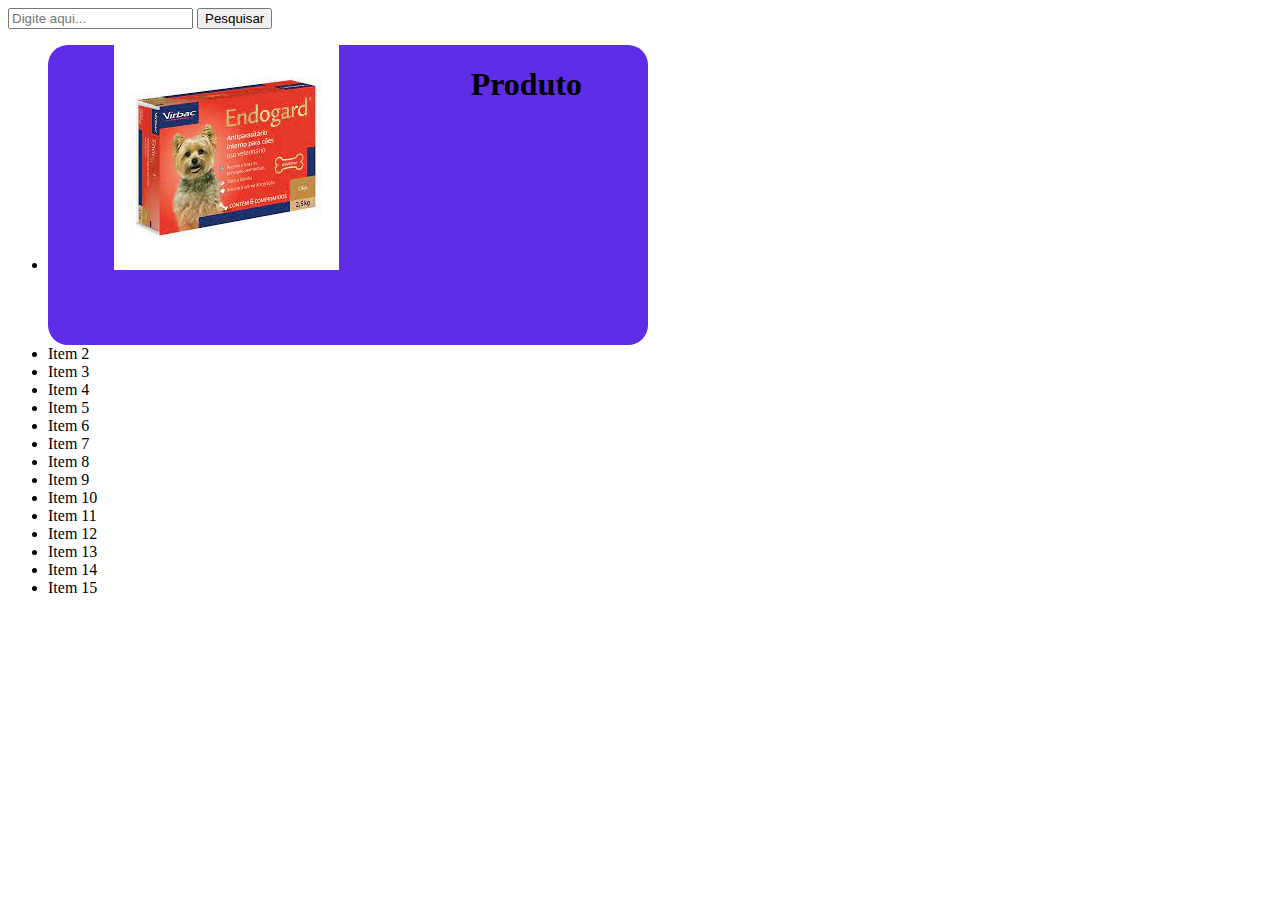
<file: teste_pesquisa.html>
<!DOCTYPE html>
<html lang="en">
<head>
    <meta charset="UTF-8">
    <meta http-equiv="X-UA-Compatible" content="IE=edge">
    <meta name="viewport" content="width=device-width, initial-scale=1.0">
    <title>Document</title>
    <style>
        .card{
            width: 600px;
            height: 300px;
            border-radius: 20px;
            background: rgb(95, 45, 232);
            display: flex;
            justify-content: space-around;
        }
        .imagem
        {
            width: auto;
            height: 100%;
        }
        .texto{
            width: auto;
            height: 100%;
        }
    </style>
</head>
<body>
    <form>
        <input type="text" id="search-input" placeholder="Digite aqui...">
        <button type="submit" id="search-btn">Pesquisar</button>
      </form>
      <ul id="search-results"></ul>
      
      <ul id="my-list">
        <li><div class="card">
            <div class="imagem">
                <img src="img/endogard.jpg" alt="">
            </div>
            <div class="texto">
                <h1>Produto</h1>
            </div>
        </div></li>
        <li>Item 2</li>
        <li>Item 3</li>
        <li>Item 4</li>
        <li>Item 5</li>
        <li>Item 6</li>
        <li>Item 7</li>
        <li>Item 8</li>
        <li>Item 9</li>
        <li>Item 10</li>
        <li>Item 11</li>
        <li>Item 12</li>
        <li>Item 13</li>
        <li>Item 14</li>
        <li>Item 15</li>
      </ul>
      <script>
        const form = document.querySelector('form');
const searchInput = document.querySelector('#search-input');
const searchResults = document.querySelector('#search-results');
const myList = document.querySelector('#my-list');

form.addEventListener('submit', function(e) {
  e.preventDefault();
  const searchValue = searchInput.value.toLowerCase();
  const results = Array.from(myList.children).filter(function(item) {
    return item.textContent.toLowerCase().includes(searchValue);
  });
  displayResults(results);
});

function displayResults(results) {
  searchResults.innerHTML = '';
  results.forEach(function(item) {
    const li = document.createElement('li');
    li.textContent = item.textContent;
    searchResults.appendChild(li);
  });
}

      </script>      
</body>
</html>
</file>
<file: css/style.css>
*{margin: 0px;
padding: 0px;
font-family: arial;
font-size: 1.2rem;
}
p{
  font-family: arial;
  font-size: 1.2rem;
}
.texto {
	font-family: inder;
    color: #41AEC6;
 transition: .5s;
}

.texto:hover{
color: white;
        color:#41AEC6;
	border: 1px transparent #21CEF3;
	letter-spacing: 1px;
}


header {display: flex;
justify-content: space-between;
background-color:#21CEF3;
padding:22px;}

header a{color: white;}

.menu{display: flex;
list-style: none;
}

a {text-decoration: none;

}


.menu li{padding-left: 20px;}

h1{text-align: center;
color: red;
margin:100px;
}
.animal{border-radius:15px;
width:259px;
height:194px;
}

.container{
display:flex;
text-aling:center;
}

div{margin: 30px;
flex-wrap: wrap;
}

button {
	padding: 10px;
	background-color: #21CEF3;
	border-radius: 10px;
	border: 1px solid transparent;
	margin-left: 20px;
}

button a {
	color: #FFF;
	transition: .5s;
}

button a:hover {
	color: white;
	border: 1px transparent #21CEF3;
	letter-spacing: 3px;
}

.description{
padding: 15px;
border-radius:15px;
border: 1px solid #21CEF3;
margin: 10px;
max-width: 633,90px;}
</file>
